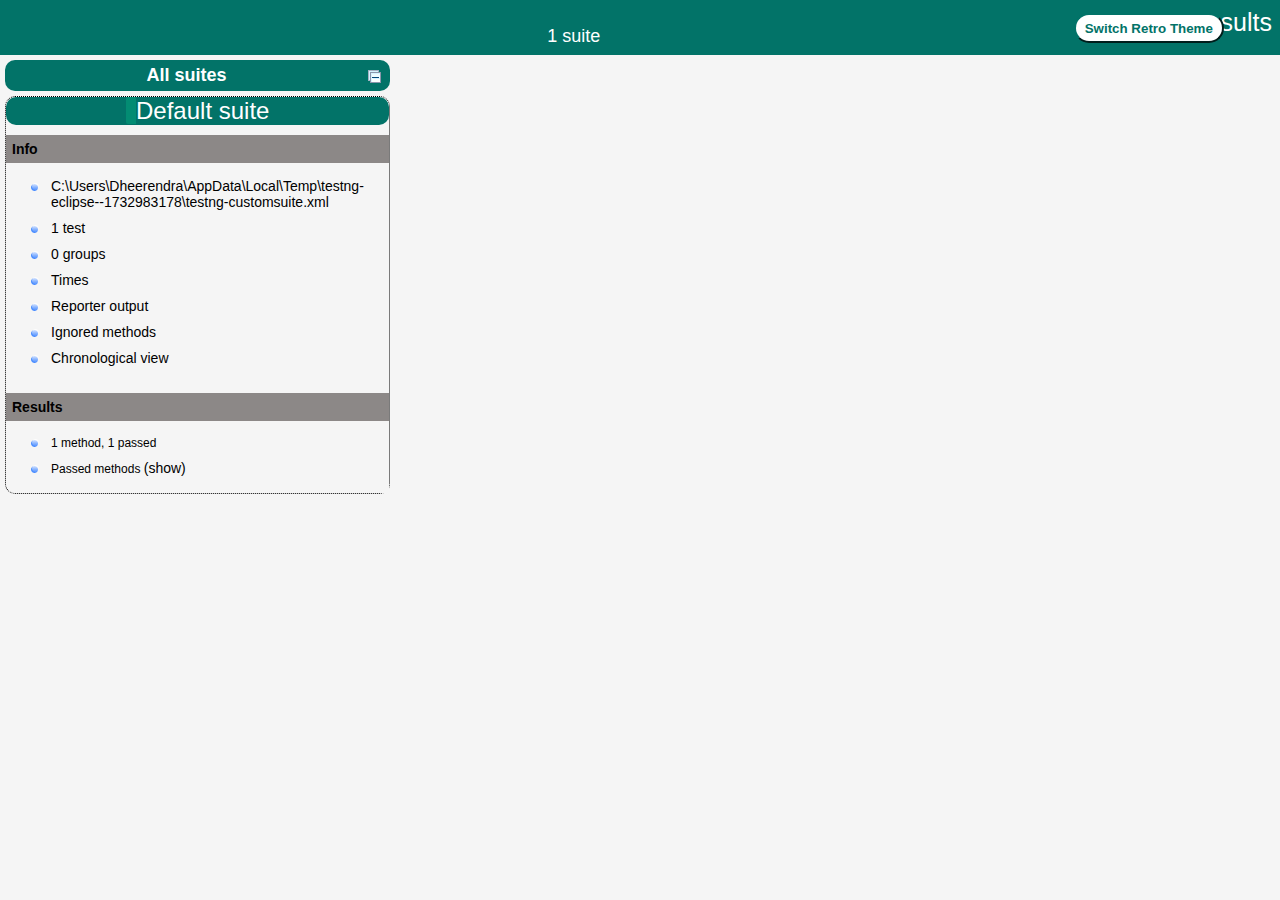
<file: test-output/index.html>
<!DOCTYPE html>

<html>
  <head>
  <meta charset='utf-8'>
  <title>TestNG reports</title>

    <link type="text/css" href="testng-reports1.css" rel="stylesheet" id="ultra" />
    <link type="text/css" href="testng-reports.css" rel="stylesheet" id="retro" disabled="false"/>
    <script type="text/javascript" src="jquery-3.4.1.min.js"></script>
    <script type="text/javascript" src="testng-reports.js"></script>
    <script type="text/javascript" src="https://www.google.com/jsapi"></script>
    <script type='text/javascript'>
      google.load('visualization', '1', {packages:['table']});
      google.setOnLoadCallback(drawTable);
      var suiteTableInitFunctions = new Array();
      var suiteTableData = new Array();
    </script>
    <!--
      <script type="text/javascript" src="jquery-ui/js/jquery-ui-1.8.16.custom.min.js"></script>
     -->
  </head>

  <body>
    <div class="top-banner-root">
      <span class="top-banner-title-font">Test results</span>
      <button class="button" id="button">Switch Retro Theme</button> <!-- button -->
      <br/>
      <span class="top-banner-font-1">1 suite</span>
    </div> <!-- top-banner-root -->
    <div class="navigator-root">
      <div class="navigator-suite-header">
        <span>All suites</span>
        <a href="#" class="collapse-all-link" title="Collapse/expand all the suites">
          <img class="collapse-all-icon" src="collapseall.gif">
          </img> <!-- collapse-all-icon -->
        </a> <!-- collapse-all-link -->
      </div> <!-- navigator-suite-header -->
      <div class="suite">
        <div class="rounded-window">
          <div class="suite-header light-rounded-window-top">
            <a href="#" class="navigator-link" panel-name="suite-Default_suite">
              <span class="suite-name border-passed">Default suite</span>
            </a> <!-- navigator-link -->
          </div> <!-- suite-header light-rounded-window-top -->
          <div class="navigator-suite-content">
            <div class="suite-section-title">
              <span>Info</span>
            </div> <!-- suite-section-title -->
            <div class="suite-section-content">
              <ul>
                <li>
                  <a href="#" class="navigator-link " panel-name="test-xml-Default_suite">
                    <span>C:\Users\Dheerendra\AppData\Local\Temp\testng-eclipse--1732983178\testng-customsuite.xml</span>
                  </a> <!-- navigator-link  -->
                </li>
                <li>
                  <a href="#" class="navigator-link " panel-name="testlist-Default_suite">
                    <span class="test-stats">1 test</span>
                  </a> <!-- navigator-link  -->
                </li>
                <li>
                  <a href="#" class="navigator-link " panel-name="group-Default_suite">
                    <span>0 groups</span>
                  </a> <!-- navigator-link  -->
                </li>
                <li>
                  <a href="#" class="navigator-link " panel-name="times-Default_suite">
                    <span>Times</span>
                  </a> <!-- navigator-link  -->
                </li>
                <li>
                  <a href="#" class="navigator-link " panel-name="reporter-Default_suite">
                    <span>Reporter output</span>
                  </a> <!-- navigator-link  -->
                </li>
                <li>
                  <a href="#" class="navigator-link " panel-name="ignored-methods-Default_suite">
                    <span>Ignored methods</span>
                  </a> <!-- navigator-link  -->
                </li>
                <li>
                  <a href="#" class="navigator-link " panel-name="chronological-Default_suite">
                    <span>Chronological view</span>
                  </a> <!-- navigator-link  -->
                </li>
              </ul>
            </div> <!-- suite-section-content -->
            <div class="result-section">
              <div class="suite-section-title">
                <span>Results</span>
              </div> <!-- suite-section-title -->
              <div class="suite-section-content">
                <ul>
                  <li>
                    <span class="method-stats">1 method,   1 passed</span>
                  </li>
                  <li>
                    <span class="method-list-title passed">Passed methods</span>
                    <span class="show-or-hide-methods passed">
                      <a href="#" panel-name="suite-Default_suite" class="hide-methods passed suite-Default_suite"> (hide)</a> <!-- hide-methods passed suite-Default_suite -->
                      <a href="#" panel-name="suite-Default_suite" class="show-methods passed suite-Default_suite"> (show)</a> <!-- show-methods passed suite-Default_suite -->
                    </span>
                    <div class="method-list-content passed suite-Default_suite">
                      <span>
                        <img width="3%" src="passed.png"/>
                        <a href="#" class="method navigator-link" panel-name="suite-Default_suite" title="com.qa.tests.FileUpload" hash-for-method="testUpload">testUpload</a> <!-- method navigator-link -->
                      </span>
                      <br/>
                    </div> <!-- method-list-content passed suite-Default_suite -->
                  </li>
                </ul>
              </div> <!-- suite-section-content -->
            </div> <!-- result-section -->
          </div> <!-- navigator-suite-content -->
        </div> <!-- rounded-window -->
      </div> <!-- suite -->
    </div> <!-- navigator-root -->
    <div class="wrapper">
      <div class="main-panel-root">
        <div panel-name="suite-Default_suite" class="panel Default_suite">
          <div class="suite-Default_suite-class-passed">
            <div class="main-panel-header rounded-window-top">
              <img src="passed.png"/>
              <span class="class-name">com.qa.tests.FileUpload</span>
            </div> <!-- main-panel-header rounded-window-top -->
            <div class="main-panel-content rounded-window-bottom">
              <div class="method">
                <div class="method-content">
                  <a name="testUpload">
                  </a> <!-- testUpload -->
                  <span class="method-name">testUpload</span>
                </div> <!-- method-content -->
              </div> <!-- method -->
            </div> <!-- main-panel-content rounded-window-bottom -->
          </div> <!-- suite-Default_suite-class-passed -->
        </div> <!-- panel Default_suite -->
        <div panel-name="test-xml-Default_suite" class="panel">
          <div class="main-panel-header rounded-window-top">
            <span class="header-content">C:\Users\Dheerendra\AppData\Local\Temp\testng-eclipse--1732983178\testng-customsuite.xml</span>
          </div> <!-- main-panel-header rounded-window-top -->
          <div class="main-panel-content rounded-window-bottom">
            <pre>
&lt;?xml version=&quot;1.0&quot; encoding=&quot;UTF-8&quot;?&gt;
&lt;!DOCTYPE suite SYSTEM &quot;https://testng.org/testng-1.0.dtd&quot;&gt;
&lt;suite guice-stage=&quot;DEVELOPMENT&quot; name=&quot;Default suite&quot;&gt;
  &lt;test thread-count=&quot;5&quot; verbose=&quot;2&quot; name=&quot;Default test&quot;&gt;
    &lt;classes&gt;
      &lt;class name=&quot;com.qa.tests.FileUpload&quot;/&gt;
    &lt;/classes&gt;
  &lt;/test&gt; &lt;!-- Default test --&gt;
&lt;/suite&gt; &lt;!-- Default suite --&gt;
            </pre>
          </div> <!-- main-panel-content rounded-window-bottom -->
        </div> <!-- panel -->
        <div panel-name="testlist-Default_suite" class="panel">
          <div class="main-panel-header rounded-window-top">
            <span class="header-content">Tests for Default suite</span>
          </div> <!-- main-panel-header rounded-window-top -->
          <div class="main-panel-content rounded-window-bottom">
            <ul>
              <li>
                <span class="test-name">Default test (1 class)</span>
              </li>
            </ul>
          </div> <!-- main-panel-content rounded-window-bottom -->
        </div> <!-- panel -->
        <div panel-name="group-Default_suite" class="panel">
          <div class="main-panel-header rounded-window-top">
            <span class="header-content">Groups for Default suite</span>
          </div> <!-- main-panel-header rounded-window-top -->
          <div class="main-panel-content rounded-window-bottom">
          </div> <!-- main-panel-content rounded-window-bottom -->
        </div> <!-- panel -->
        <div panel-name="times-Default_suite" class="panel">
          <div class="main-panel-header rounded-window-top">
            <span class="header-content">Times for Default suite</span>
          </div> <!-- main-panel-header rounded-window-top -->
          <div class="main-panel-content rounded-window-bottom">
            <div class="times-div">
              <script type="text/javascript">
suiteTableInitFunctions.push('tableData_Default_suite');
function tableData_Default_suite() {
var data = new google.visualization.DataTable();
data.addColumn('number', 'Number');
data.addColumn('string', 'Method');
data.addColumn('string', 'Class');
data.addColumn('number', 'Time (ms)');
data.addRows(1);
data.setCell(0, 0, 0)
data.setCell(0, 1, 'testUpload')
data.setCell(0, 2, 'com.qa.tests.FileUpload')
data.setCell(0, 3, 10067);
window.suiteTableData['Default_suite']= { tableData: data, tableDiv: 'times-div-Default_suite'}
return data;
}
              </script>
              <span class="suite-total-time">Total running time: 10 seconds</span>
              <div id="times-div-Default_suite">
              </div> <!-- times-div-Default_suite -->
            </div> <!-- times-div -->
          </div> <!-- main-panel-content rounded-window-bottom -->
        </div> <!-- panel -->
        <div panel-name="reporter-Default_suite" class="panel">
          <div class="main-panel-header rounded-window-top">
            <span class="header-content">Reporter output for Default suite</span>
          </div> <!-- main-panel-header rounded-window-top -->
          <div class="main-panel-content rounded-window-bottom">
          </div> <!-- main-panel-content rounded-window-bottom -->
        </div> <!-- panel -->
        <div panel-name="ignored-methods-Default_suite" class="panel">
          <div class="main-panel-header rounded-window-top">
            <span class="header-content">0 ignored methods</span>
          </div> <!-- main-panel-header rounded-window-top -->
          <div class="main-panel-content rounded-window-bottom">
          </div> <!-- main-panel-content rounded-window-bottom -->
        </div> <!-- panel -->
        <div panel-name="chronological-Default_suite" class="panel">
          <div class="main-panel-header rounded-window-top">
            <span class="header-content">Methods in chronological order</span>
          </div> <!-- main-panel-header rounded-window-top -->
          <div class="main-panel-content rounded-window-bottom">
            <div class="chronological-class">
              <div class="chronological-class-name">com.qa.tests.FileUpload</div> <!-- chronological-class-name -->
              <div class="test-method">
                <span class="method-name">testUpload</span>
                <span class="method-start">0 ms</span>
              </div> <!-- test-method -->
          </div> <!-- main-panel-content rounded-window-bottom -->
        </div> <!-- panel -->
      </div> <!-- main-panel-root -->
    </div> <!-- wrapper -->
  </body>
<script type="text/javascript" src="testng-reports2.js"></script>
</html>
</file>
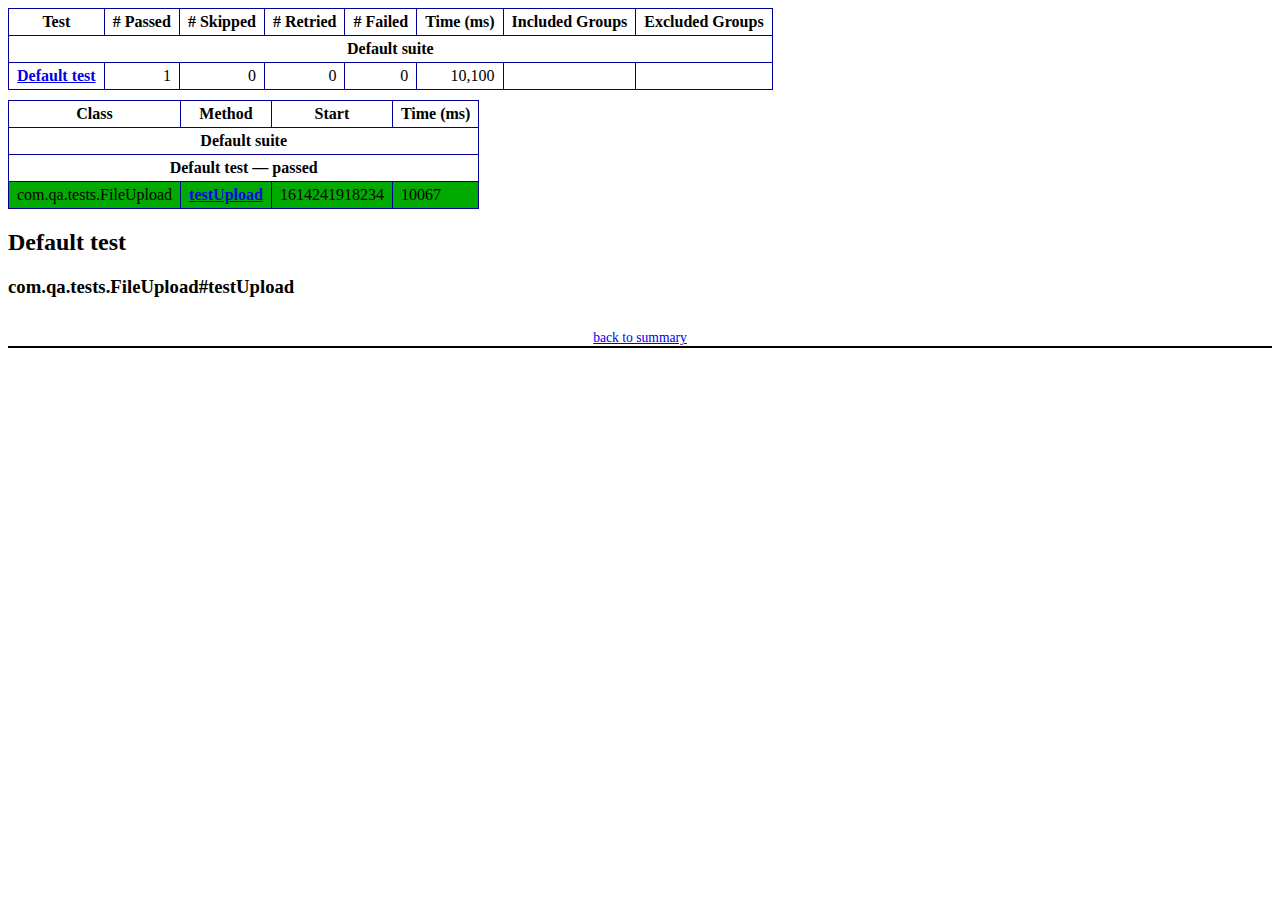
<file: test-output/emailable-report.html>
<!DOCTYPE html PUBLIC "-//W3C//DTD XHTML 1.1//EN" "https://www.w3.org/TR/xhtml11/DTD/xhtml11.dtd">
<html xmlns="https://www.w3.org/1999/xhtml">
<head>
<meta http-equiv="content-type" content="text/html; charset=UTF-8"/>
<title>TestNG Report</title>
<style type="text/css">table {margin-bottom:10px;border-collapse:collapse;empty-cells:show}th,td {border:1px solid #009;padding:.25em .5em}th {vertical-align:bottom}td {vertical-align:top}table a {font-weight:bold}.stripe td {background-color: #E6EBF9}.num {text-align:right}.passedodd td {background-color: #3F3}.passedeven td {background-color: #0A0}.skippedodd td {background-color: #DDD}.skippedeven td {background-color: #CCC}.failedodd td,.attn {background-color: #F33}.failedeven td,.stripe .attn {background-color: #D00}.stacktrace {white-space:pre;font-family:monospace}.totop {font-size:85%;text-align:center;border-bottom:2px solid #000}.invisible {display:none}</style>
</head>
<body>
<table>
<tr><th>Test</th><th># Passed</th><th># Skipped</th><th># Retried</th><th># Failed</th><th>Time (ms)</th><th>Included Groups</th><th>Excluded Groups</th></tr>
<tr><th colspan="8">Default suite</th></tr>
<tr><td><a href="#t0">Default test</a></td><td class="num">1</td><td class="num">0</td><td class="num">0</td><td class="num">0</td><td class="num">10,100</td><td></td><td></td></tr>
</table>
<table id='summary'><thead><tr><th>Class</th><th>Method</th><th>Start</th><th>Time (ms)</th></tr></thead><tbody><tr><th colspan="4">Default suite</th></tr></tbody><tbody id="t0"><tr><th colspan="4">Default test &#8212; passed</th></tr><tr class="passedeven"><td rowspan="1">com.qa.tests.FileUpload</td><td><a href="#m0">testUpload</a></td><td rowspan="1">1614241918234</td><td rowspan="1">10067</td></tr></tbody>
</table>
<h2>Default test</h2><h3 id="m0">com.qa.tests.FileUpload#testUpload</h3><table class="result"><tr><th class="invisible"/></tr></table><p class="totop"><a href="#summary">back to summary</a></p>
</body>
</html>
</file>
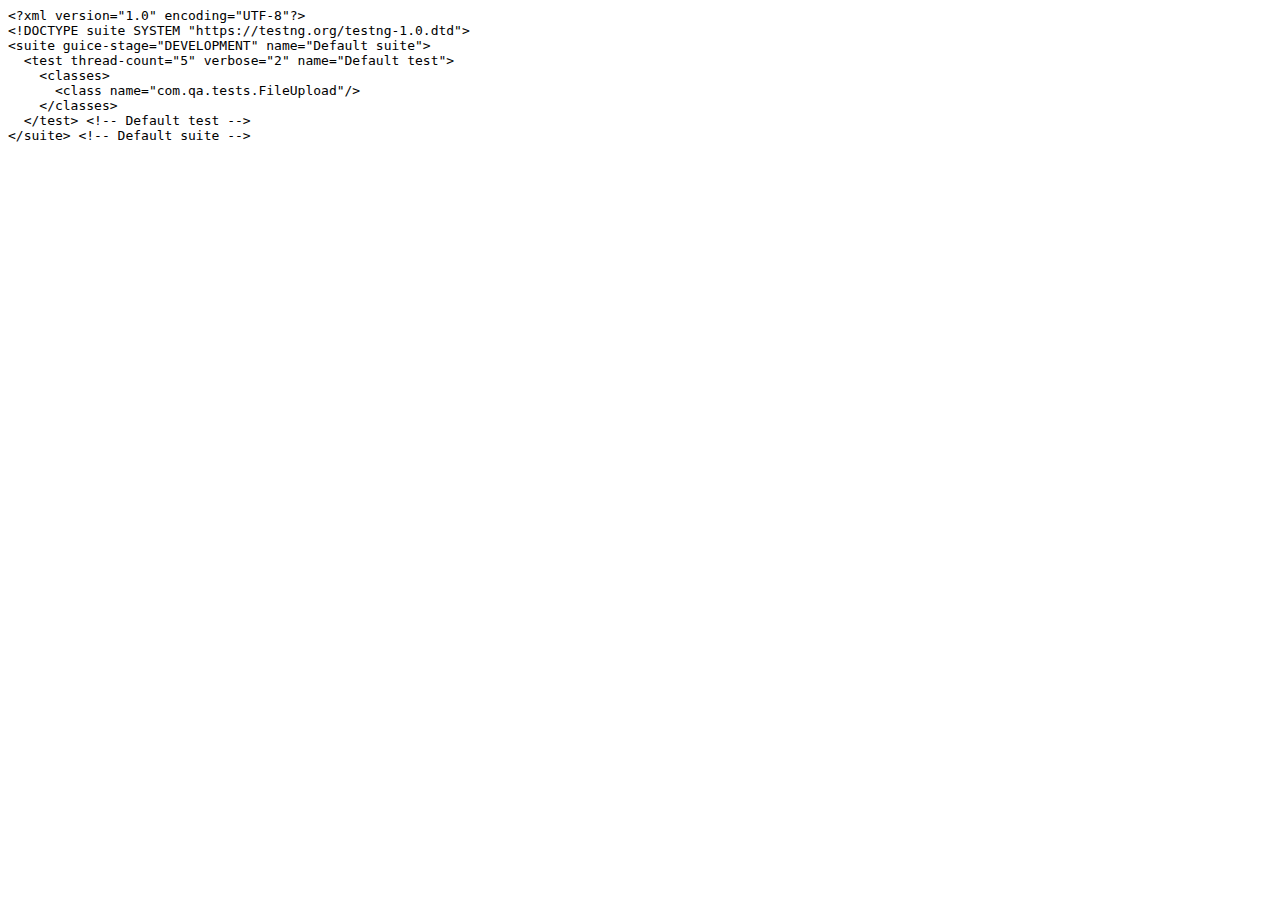
<file: test-output/old/Default suite/testng.xml.html>
<html><head><title>testng.xml for Default suite</title></head><body><tt>&lt;?xml&nbsp;version="1.0"&nbsp;encoding="UTF-8"?&gt;<br/>&lt;!DOCTYPE&nbsp;suite&nbsp;SYSTEM&nbsp;"https://testng.org/testng-1.0.dtd"&gt;<br/>&lt;suite&nbsp;guice-stage="DEVELOPMENT"&nbsp;name="Default&nbsp;suite"&gt;<br/>&nbsp;&nbsp;&lt;test&nbsp;thread-count="5"&nbsp;verbose="2"&nbsp;name="Default&nbsp;test"&gt;<br/>&nbsp;&nbsp;&nbsp;&nbsp;&lt;classes&gt;<br/>&nbsp;&nbsp;&nbsp;&nbsp;&nbsp;&nbsp;&lt;class&nbsp;name="com.qa.tests.FileUpload"/&gt;<br/>&nbsp;&nbsp;&nbsp;&nbsp;&lt;/classes&gt;<br/>&nbsp;&nbsp;&lt;/test&gt;&nbsp;&lt;!--&nbsp;Default&nbsp;test&nbsp;--&gt;<br/>&lt;/suite&gt;&nbsp;&lt;!--&nbsp;Default&nbsp;suite&nbsp;--&gt;<br/></tt></body></html>
</file>
<file: test-output/testng-reports1.css>
body {
    background-color: whitesmoke;
    margin: 0 0 5px 5px;
}
ul {
     margin-top: 10px;
     margin-left:-10px;
}
 li {
     font-family: "Helvetica Neue", Helvetica, Arial, sans-serif;
     padding:5px 5px;
 }
 a {
     text-decoration: none;
     color: black;
     font-size: 14px;
 }

 a:hover {
    color:black ;
    text-decoration: underline;
 }

 .navigator-selected {
     /* #ffa500; Mouse hover color after click Orange.*/
     background:#027368
 }

 .wrapper {
     position: absolute;
     top: 60px;
     bottom: 0;
     left: 400px;
     right: 0;
     margin-right:9px;
     overflow: auto;/*imortant*/
 }

 .navigator-root {
     position: absolute;
     top: 60px;
     bottom: 0;
     left: 0;
     width: 400px;
     overflow-y: auto;/*important*/
 }

 .suite {
     margin: -5px 10px 10px 5px;
     background-color: whitesmoke ;/*Colour of the left bside box*/
 }

 .suite-name {
     font-size: 24px;
     font-family: "Helvetica Neue", Helvetica, Arial, sans-serif;/*All TEST SUITE*/
     color: white;
 }

 .main-panel-header {
     padding: 5px;
     background-color: #027368; /*afeeee*/;
     font-family: "Helvetica Neue", Helvetica, Arial, sans-serif;
     color:white;
     font-size: 18px;
 }

 .main-panel-content {
     padding: 5px;
     margin-bottom: 10px;
     background-color: #CCD0D1; /*d0ffff*/; /*Belongs to backGround of rightSide boxes*/
 }

 .rounded-window {
     border-style: dotted;
     border-width: 1px;/*Border of left Side box*/
     background-color: whitesmoke;
     border-radius: 10px;
 }

 .rounded-window-top {
     border-top-right-radius: 10px 10px;
     border-top-left-radius: 10px 10px;
     border-style: solid;
     border-width: 1px;
     overflow: auto;/*Top of RightSide box*/
 }

 .light-rounded-window-top {
     background-color: #027368;
     padding-left:120px;
     border-radius: 10px;

 }

 .rounded-window-bottom {
     border-bottom-right-radius: 10px 10px;
     border-bottom-left-radius: 10px 10px;
     overflow: auto;/*Bottom of rightSide box*/
 }

 .method-name {
     font-size: 14px;
     font-family: "Helvetica Neue", Helvetica, Arial, sans-serif;
     font-weight: bold;
 }

 .method-content {
     border-style: solid;
     border-width: 0 0 1px 0;
     margin-bottom: 10px;
     padding-bottom: 5px;
     width: 100%;
 }

 .parameters {
     font-size: 14px;
     font-family: "Helvetica Neue", Helvetica, Arial, sans-serif;
 }

 .stack-trace {
     white-space: pre;
     font-family: "Helvetica Neue", Helvetica, Arial, sans-serif;
     font-size: 12px;
     font-weight: bold;
     margin-top: 0;
     margin-left: 20px; /*Error Stack Trace Message*/
 }

 .testng-xml {
    font-family: "Helvetica Neue", Helvetica, Arial, sans-serif;
 }

 .method-list-content {
     margin-left: 10px;
 }

 .navigator-suite-content {
     margin-left: 10px;
     font: 12px 'Lucida Grande';
 }

 .suite-section-title {
     font-family: "Helvetica Neue", Helvetica, Arial, sans-serif;
     font-size: 14px;
     font-weight:bold;
     background-color: #8C8887;
     margin-left: -10px;
     margin-top:10px;
     padding:6px;
 }

 .suite-section-content {
     list-style-image: url(bullet_point.png);
     background-color: whitesmoke;
     font-family: "Helvetica Neue", Helvetica, Arial, sans-serif;
     overflow: hidden;
 }

 .top-banner-root {
     position: absolute;
     top: 0;
     height: 45px;
     left: 0;
     right: 0;
     padding: 5px;
     margin: 0 0 5px 0;
     background-color: #027368;
     font-family: "Helvetica Neue", Helvetica, Arial, sans-serif;
     font-size: 18px;
     color: #fff;
     text-align: center;/*Belongs to the Top of Report*//*Status: - Completed*/
 }

 .top-banner-title-font {
     font-size: 25px;
     font-family: "Helvetica Neue", Helvetica, Arial, sans-serif;
     padding: 3px;
     float: right;
 }

 .test-name {
     font-family: "Helvetica Neue", Helvetica, Arial, sans-serif;
     font-size: 16px;
 }

 .suite-icon {
     padding: 5px;
     float: right;
     height: 20px;
 }

 .test-group {
     font: 20px 'Lucida Grande';
     margin: 5px 5px 10px 5px;
     border-width: 0 0 1px 0;
     border-style: solid;
     padding: 5px;
 }

 .test-group-name {
     font-weight: bold;
 }

 .method-in-group {
     font-size: 16px;
     margin-left: 80px;
 }

 table.google-visualization-table-table {
     width: 100%;
 }

 .reporter-method-name {
     font-size: 14px;
     font-family: "Helvetica Neue", Helvetica, Arial, sans-serif;
 }

 .reporter-method-output-div {
     padding: 5px;
     margin: 0 0 5px 20px;
     font-size: 12px;
     font-family: "Helvetica Neue", Helvetica, Arial, sans-serif;
     border-width: 0 0 0 1px;
     border-style: solid;
 }

 .ignored-class-div {
     font-size: 14px;
     font-family: "Helvetica Neue", Helvetica, Arial, sans-serif;
 }

 .ignored-methods-div {
     padding: 5px;
     margin: 0 0 5px 20px;
     font-size: 12px;
     font-family: "Helvetica Neue", Helvetica, Arial, sans-serif;
     border-width: 0 0 0 1px;
     border-style: solid;
 }

 .border-failed {
    border-radius:2px;
     border-style: solid;
     border-width: 0 0 0 10px;
     border-color: #F20505;
 }

 .border-skipped {
     border-radius:2px;
     border-style: solid;
     border-width: 0 0 0 10px;
     border-color: #F2BE22;
 }

 .border-passed {
     border-radius:2px;
     border-style: solid;
     border-width: 0 0 0 10px;
     border-color: #038C73;
 }

 .times-div {
     text-align: center;
     padding: 5px;
 }

 .suite-total-time {
     font: 16px 'Lucida Grande';
 }

 .configuration-suite {
     margin-left: 20px;
 }

 .configuration-test {
     margin-left: 40px;
 }

 .configuration-class {
     margin-left: 60px;
 }

 .configuration-method {
     margin-left: 80px;
 }

 .test-method {
     margin-left: 100px;
 }

 .chronological-class {
     background-color: #CCD0D1;
     border-width: 0 0 1px 1px;/*Chronological*/
 }

 .method-start {
     float: right;
 }

 .chronological-class-name {
     padding: 0 0 0 5px;
     margin-top:5px;
     font-family: "Helvetica Neue", Helvetica, Arial, sans-serif;
     color: #008;
 }

 .after, .before, .test-method {
     font-family: "Helvetica Neue", Helvetica, Arial, sans-serif;
     font-size: 14px;
     margin-top:5px;
 }

 .navigator-suite-header {
     font-size: 18px;
     margin: 0px 10px 10px 5px;
     padding: 5px;
     border-radius: 10px;
     background-color: #027368;
     color: white;
     font-weight:bold;
     font-family: "Helvetica Neue", Helvetica, Arial, sans-serif;
     text-align: center; /*All Suites on top of left box*//*Status: -Completed*/
 }

 .collapse-all-icon {
     padding: 3px;
     float: right;
 }
 .button{
    position: absolute;
    margin-left:500px;
    margin-top:8px;
    background-color: white;
    color:#027368;
    font-family: "Helvetica Neue", Helvetica, Arial, sans-serif;
    font-weight:bold;
    border-color:#027368;
    border-radius:25px;
    cursor: pointer;
    height:30px;
    width:150px;
    outline: none;
}
/*Author: - Akhil Gullapalli*/
</file>
<file: test-output/testng-reports.css>
body {
    margin: 0 0 5px 5px;
}

ul {
    margin: 0;
}

li {
    list-style-type: none;
}

a {
    text-decoration: none;
}

a:hover {
    text-decoration: underline;
}

.navigator-selected {
    background: #ffa500;
}

.wrapper {
    position: absolute;
    top: 60px;
    bottom: 0;
    left: 400px;
    right: 0;
    overflow: auto;
}

.navigator-root {
    position: absolute;
    top: 60px;
    bottom: 0;
    left: 0;
    width: 400px;
    overflow-y: auto;
}

.suite {
    margin: 0 10px 10px 0;
    background-color: #fff8dc;
}

.suite-name {
    padding-left: 10px;
    font-size: 25px;
    font-family: Times, sans-serif;
}

.main-panel-header {
    padding: 5px;
    background-color: #9FB4D9; /*afeeee*/;
    font-family: monospace;
    font-size: 18px;
}

.main-panel-content {
    padding: 5px;
    margin-bottom: 10px;
    background-color: #DEE8FC; /*d0ffff*/;
}

.rounded-window {
    border-radius: 10px;
    border-style: solid;
    border-width: 1px;
}

.rounded-window-top {
    border-top-right-radius: 10px 10px;
    border-top-left-radius: 10px 10px;
    border-style: solid;
    border-width: 1px;
    overflow: auto;
}

.light-rounded-window-top {
    border-top-right-radius: 10px 10px;
    border-top-left-radius: 10px 10px;
}

.rounded-window-bottom {
    border-style: solid;
    border-width: 0 1px 1px 1px;
    border-bottom-right-radius: 10px 10px;
    border-bottom-left-radius: 10px 10px;
    overflow: auto;
}

.method-name {
    font-size: 12px;
    font-family: monospace;
}

.method-content {
    border-style: solid;
    border-width: 0 0 1px 0;
    margin-bottom: 10px;
    padding-bottom: 5px;
    width: 80%;
}

.parameters {
    font-size: 14px;
    font-family: monospace;
}

.stack-trace {
    white-space: pre;
    font-family: monospace;
    font-size: 12px;
    font-weight: bold;
    margin-top: 0;
    margin-left: 20px;
}

.testng-xml {
    font-family: monospace;
}

.method-list-content {
    margin-left: 10px;
}

.navigator-suite-content {
    margin-left: 10px;
    font: 12px 'Lucida Grande';
}

.suite-section-title {
    margin-top: 10px;
    width: 80%;
    border-style: solid;
    border-width: 1px 0 0 0;
    font-family: Times, sans-serif;
    font-size: 18px;
    font-weight: bold;
}

.suite-section-content {
    list-style-image: url(bullet_point.png);
}

.top-banner-root {
    position: absolute;
    top: 0;
    height: 45px;
    left: 0;
    right: 0;
    padding: 5px;
    margin: 0 0 5px 0;
    background-color: #0066ff;
    font-family: Times, sans-serif;
    color: #fff;
    text-align: center;
}
.button{
    position: absolute;
    margin-left:500px;
    margin-top:8px;
    background-color: white;
    color:#0066ff;
    font-family: "Helvetica Neue", Helvetica, Arial, sans-serif;
    font-weight:bold;
    border-color:#0066ff ;
    border-radius:25px;
    cursor: pointer;
    height:30px;
    width:150px;
    outline:none;

}

.top-banner-title-font {
    font-size: 25px;
}

.test-name {
    font-family: 'Lucida Grande', sans-serif;
    font-size: 16px;
}

.suite-icon {
    padding: 5px;
    float: right;
    height: 20px;
}

.test-group {
    font: 20px 'Lucida Grande';
    margin: 5px 5px 10px 5px;
    border-width: 0 0 1px 0;
    border-style: solid;
    padding: 5px;
}

.test-group-name {
    font-weight: bold;
}

.method-in-group {
    font-size: 16px;
    margin-left: 80px;
}

table.google-visualization-table-table {
    width: 100%;
}

.reporter-method-name {
    font-size: 14px;
    font-family: monospace;
}

.reporter-method-output-div {
    padding: 5px;
    margin: 0 0 5px 20px;
    font-size: 12px;
    font-family: monospace;
    border-width: 0 0 0 1px;
    border-style: solid;
}

.ignored-class-div {
    font-size: 14px;
    font-family: monospace;
}

.ignored-methods-div {
    padding: 5px;
    margin: 0 0 5px 20px;
    font-size: 12px;
    font-family: monospace;
    border-width: 0 0 0 1px;
    border-style: solid;
}

.border-failed {
    border-top-left-radius: 10px 10px;
    border-bottom-left-radius: 10px 10px;
    border-style: solid;
    border-width: 0 0 0 10px;
    border-color: #f00;
}

.border-skipped {
    border-top-left-radius: 10px 10px;
    border-bottom-left-radius: 10px 10px;
    border-style: solid;
    border-width: 0 0 0 10px;
    border-color: #edc600;
}

.border-passed {
    border-top-left-radius: 10px 10px;
    border-bottom-left-radius: 10px 10px;
    border-style: solid;
    border-width: 0 0 0 10px;
    border-color: #19f52d;
}

.times-div {
    text-align: center;
    padding: 5px;
}

.suite-total-time {
    font: 16px 'Lucida Grande';
}

.configuration-suite {
    margin-left: 20px;
}

.configuration-test {
    margin-left: 40px;
}

.configuration-class {
    margin-left: 60px;
}

.configuration-method {
    margin-left: 80px;
}

.test-method {
    margin-left: 100px;
}

.chronological-class {
    background-color: skyblue;
    border-style: solid;
    border-width: 0 0 1px 1px;
}

.method-start {
    float: right;
}

.chronological-class-name {
    padding: 0 0 0 5px;
    color: #008;
}

.after, .before, .test-method {
    font-family: monospace;
    font-size: 14px;
}

.navigator-suite-header {
    font-size: 22px;
    margin: 0 10px 5px 0;
    background-color: #deb887;
    text-align: center;
}

.collapse-all-icon {
    padding: 5px;
    float: right;
}
/*retro Theme*/
</file>
